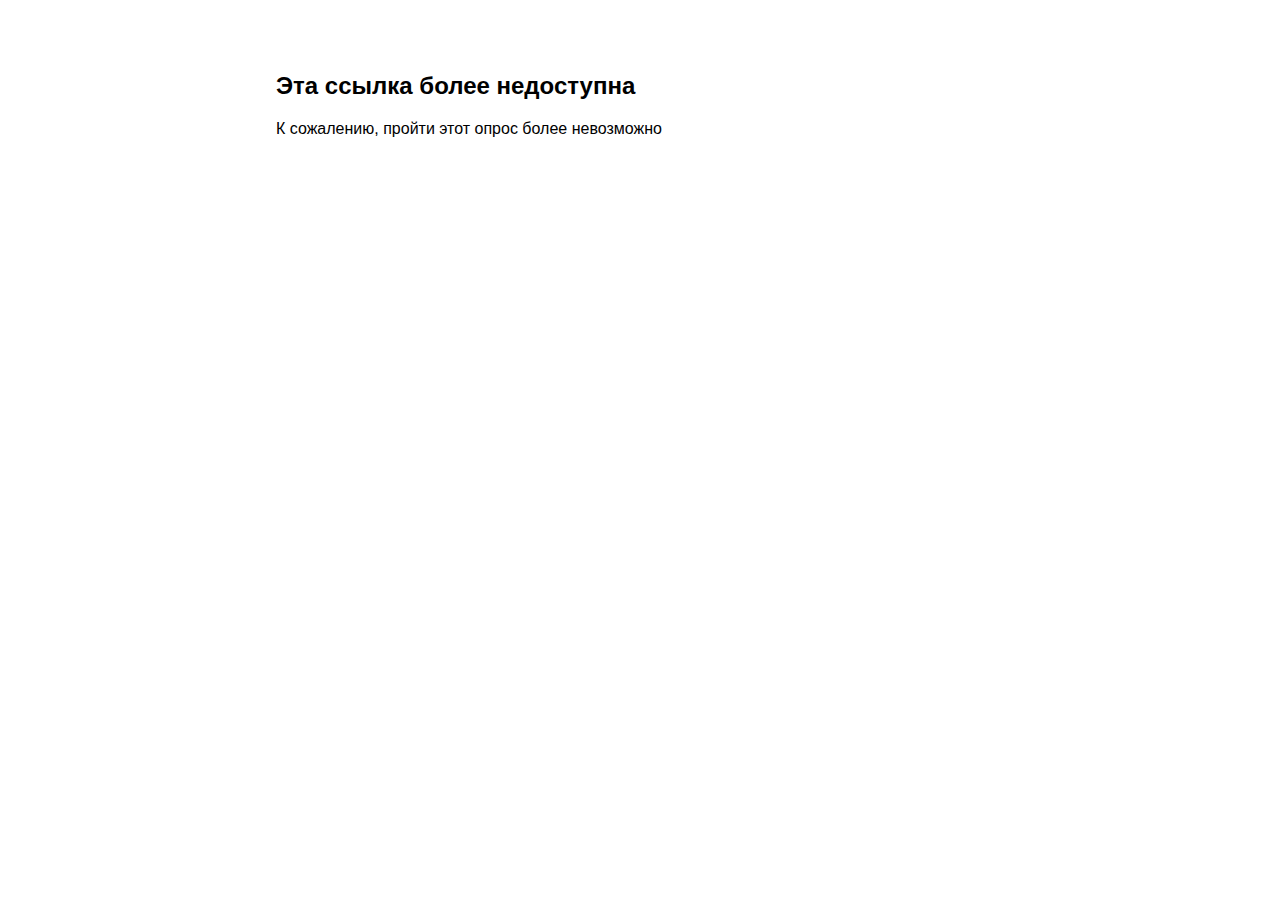
<file: index.html>
<html lang="en">

<head>
    <meta charset="UTF-8">
    <meta name="viewport" content="width=device-width, initial-scale=1.0">
    <meta http-equiv="X-UA-Compatible" content="ie=edge">
    <title>Document</title>
</head>

<body>
    <section class="static-page">
        <section class="questionnaire" id="questionnaire">

        </section>
    </section>


    <link href="main.css" rel="stylesheet">
    <script src="jquery-3.3.1.min.js"></script>
    <script src="jquery.mask.js"></script>
<!--    <script src="data.js"></script>-->
    <script src="main.js"></script>

</body>

</html>
</file>
<file: main.css>
@keyframes visible {
   0% {
     opacity: 0;
     display: none;
   }
   100% {
     opacity: 1;
     display: block;
   }
 }

 .static-page {
   font-size: 16px;
   font-family: "SamsungOne", "Arial", sans-serif;
   max-width: 768px;
   min-width: 320px;
   margin-left: auto;
   margin-right: auto;
   box-sizing: border-box;
 }

 .static-page h2 {
   font-size: 1.5em;
   font-family: "SamsungSharpSans", "Arial", sans-serif;
   font-weight: bold;
   margin-top: 0.66666em;
 }

 .static-page h3 {
   font-size: 1em;
   font-family: "SamsungSharpSans", "Arial", sans-serif;
   font-weight: bold;
   margin-top: 1.75em;
 }

 .static-page .survey-group .survey:not(:first-child) h3 {
   margin-top: 4em;
 }

 .static-page p {
   margin-top: 1em;
 }

 .static-page img {
   width: 100%;
   height: auto;
 }

 .static-page a {
   color: #000;
   border-bottom: 1px solid #000;
 }

 .static-page a:hover, .static-page a:focus {
   color: #1428a0;
   border-bottom: 1px solid #1428a0;
 }

 .static-page input[type="radio"], .static-page input[type="checkbox"] {
   display: none;
 }

 .static-page .input-select+label, .static-page .input-checkbox+label {
   display: block;
   position: relative;
   margin-left: 1.5em;
   transition-duration: 0.3s;
 }

 .static-page .input-select+label::before {
   content: "";
   display: block;
   position: absolute;
   width: 1em;
   height: 1em;
   line-height: 1em;
   border: 1px solid #000;
   border-radius: 50%;
   box-shadow: inset 0 0 0 0.25em #fff;
   box-sizing: border-box;
   margin-left: -1.5em;
 }

 .static-page .input-select:checked+label::before {
   background-color: #000;
 }

 .static-page .answer-comment {
   margin-top: 0.2em;
 }

 .static-page .input-checkbox+label::before {
   content: "";
   display: block;
   position: absolute;
   width: 1em;
   height: 1em;
   line-height: 1em;
   border: 1px solid #000;
   box-sizing: border-box;
   margin-left: -1.5em;
 }

 .static-page .input-checkbox:checked+label::before {
   transform: rotate(-45deg);
   border-right: none;
   border-top: none;
   height: 0.5em;
 }

 .static-page .rating-answers-wrapper {
   text-align: right;
   height: 1.6em;
   box-sizing: border-box;
   transform: rotate(180deg);
 }

 .static-page .input-rating+label {
   display: inline-block;
   position: relative;
   margin-right: 1.75em;
   top: -1em;
 }

 .static-page .input-rating+label::before {
   content: "";
   display: block;
   width: 1em;
   height: 1em;
   box-sizing: border-box;
   background-image: url([data-uri]);
   background-repeat: no-repeat;
   background-color: #fff;
   background-position: 0% 0%;
   background-size: contain;
   background-clip: padding-box;
   position: absolute;
   font-size: 1.6em;
   line-height: 1em;
   transform: rotate(180deg);
   transition-duration: 0.2s;
 }

 .static-page .input-rating:hover~label::before, .static-page .input-rating:focus~label::before {
   background-image: url([data-uri]);
 }

 .static-page .input-rating~label:hover::before, .static-page .input-rating~label:focus::before {
   background-image: url([data-uri]);
 }

 .static-page .input-rating:checked~label::before {
   background-image: url([data-uri]);
 }

 .static-page .input-rating:checked~label:hover::before {
   background-image: url([data-uri]);
 }

 .static-page .input-rating:checked+label::before {
   background-image: url([data-uri]) !important;
 }

 .static-page label:hover::before, .static-page label:focus::before {
   border-width: 0.15em;
 }

 .static-page .input-select:checked+label:hover::before, .static-page .input-select:checked+label:focus::before {
   box-shadow: inset 0 0 0 0.15em #fff;
 }

 .static-page .input-rating:checked+label:focus::before {
   background-image: url([data-uri]);
 }

 .static-page textarea {
   border: 1px solid #000;
   color: #000;
   display: block;
   box-sizing: border-box;
   width: calc(100% - 2.2em);
   max-width: 500px;
   padding: 0.5em;
   overflow-y: auto;
   outline: none;
 }

 .static-page textarea:hover {
   box-shadow: inset 0 0 0 1px #000;
 }

 .static-page textarea:focus {
   box-shadow: inset 0 0 0 1px #172e9d;
   border-color: #172e9d;
 }

 .static-page .buttons-wrapper {
   padding: 2em 0;
 }

 .static-page .next-button {
   padding: 0.7em 2em;
   border: 1px solid #000;
   text-transform: uppercase;
   font-size: 1em;
   font-family: "SamsungOne", "Arial", sans-serif;
   font-weight: bold;
   box-sizing: border-box;
   background-color: #000;
   color: #fff;
   border-radius: 1.5em;
   line-height: 1em;
   transition-duration: 0.3s;
   opacity: 1;
   outline: none;
   appearance: none;
   -webkit-appearance: none;
   -moz-appearance: none;
   margin-left: calc(50% - 4.5em);
 }

 .static-page .next-button:hover, .static-page .next-button:focus {
   color: #000;
   background-color: #fff;
 }

 .static-page .back-button {
   font-size: 0.825em;
   position: absolute;
   appearance: none;
   -webkit-appearance: none;
   -moz-appearance: none;
   background-color: transparent;
   border: none;
   box-shadow: none;
   font-family: 'SamsungOne', 'Arial', sans-serif;
   color: #7f7f7f;
   outline: none;
   top: 0;
   bottom: 0;
   left: 0;
   margin: auto 1em;
 }

 .static-page .back-button::before {
   content: "";
   display: block;
   position: absolute;
   width: 0.8em;
   height: 0.8em;
   border-top: 1px solid;
   border-left: 1px solid;
   transform: rotate(-45deg);
   margin-left: -0.7em;
   margin-top: auto;
   margin-bottom: auto;
   top: 0;
   bottom: 0;
   box-sizing: border-box;
 }

 .static-page .back-button:hover, .static-page .back-button:focus {
   font-weight: bold;
 }

 .static-page .back-button:hover::before, .static-page .back-button:focus::before {
   border-width: 2px;
 }

 .static-page .back-button:focus {
   color: #172e9d;
 }

 .static-page .questionnaire {
   padding: 0 20px;
 }

 .static-page .question-hint, .static-page .answer-hint {
   font-size: 0.875em;
   color: #7f7f7f;
   margin-top: 0.1em;
 }

 .static-page .rating-answers-wrapper .answer-hint {
   transform: rotate(180deg);
   text-align: left;
 }

 .static-page .answer-group-wrapper, .static-page .answers {
   margin-top: 1em;
 }

 .static-page .answer-group {
   padding: 1em 0;
   border-top: 1px solid #7f7f7f;
 }

 .static-page .answer-group:last-child {
   border-bottom: 1px solid #7f7f7f;
 }

 .static-page .answer-group-name {
   font-weight: bold;
 }

 .static-page label {
   margin-top: 0.3em;
   outline: none;
 }

 .static-page .answer-comment {
   margin-left: 1.5em;
 }

 .static-page .survey-error {
   display: none;
   text-align: center;
   margin-top: 3em;
   margin-bottom: 3em;
 }

 .static-page .survey-group, .static-page .survey, .static-page .next-button, .static-page .back-button {
   display: none;
   opacity: 0;
 }

 .static-page .progress-wrapper {
   position: relative;
   margin-top: 3.5em;
 }

 .static-page .progress {
   display: none;
   height: 2em;
   width: 100%;
   background-color: #f7f7f7;
   border: none;
   background-size: auto;
   color: #000;
   appearance: none;
   -moz-appearance: none;
   -webkit-appearance: none;
 }

 .static-page .progress::-webkit-progress-bar {
   background-color: #f7f7f7;
 }

 .static-page .progress::-webkit-progress-value {
   background-color: #000;
   background-image: linear-gradient(-135deg, #f7f7f7 0.75em, transparent 0.75em), linear-gradient(-45deg, #f7f7f7 0.75em, transparent 0.75em);
 }

 .static-page .progress::-moz-progress-bar {
   background-color: #000;
   background-image: linear-gradient(-135deg, #f7f7f7 0.75em, transparent 0.75em), linear-gradient(-45deg, #f7f7f7 0.75em, transparent 0.75em);
 }

 .static-page .output {
   display: none;
   position: absolute;
   height: 2em;
   line-height: 2em;
   color: #fff;
   font-weight: bold;
   z-index: 1;
   top: 0;
   bottom: 0;
 }

 .static-page .error, .static-page .success {
   padding: 3em 0;
 }

 .static-page .survey .error {
   padding: 0;
   color: #ff4237;
 }

 .static-page .visible {
   animation-name: visible;
   animation-duration: 0.3s;
   display: block;
   opacity: 1;
 }

 .static-page label {
   margin-top: 0.3em;
   outline: none;
 }

 .static-page .question {
  font-size: 1em;
  font-family: "SamsungSharpSans", "Arial", sans-serif;
  font-weight: bold;
  margin-top: 1.75em;
}

.select-horizontal-answers-wrapper input[type="radio"] {
    display: inline-block;
    appearance: radio;
    -webkit-appearance: radio;
    -moz-appearance: radio;
    margin: 3px 3px 0px 5px;
}

.select-horizontal-answers-wrapper td {
    padding-right: 1px;
    padding-bottom: 1px;
    padding-left: 1px;
    display: table-cell;
    vertical-align: inherit;
}

.select-horizontal-answers-wrapper table {
    border-collapse: separate;
    text-indent: initial;
    white-space: normal;
    line-height: normal;
    font-weight: normal;
    font-size: medium;
    font-style: normal;
    text-align: start;
    border-spacing: 2px;
    font-variant: normal;
}

.checkbox-hint-wrapper {
    margin-left: 1.5em;
}

 #WhatWereYouLookingFor {
   display: none !important;
 }
</file>
